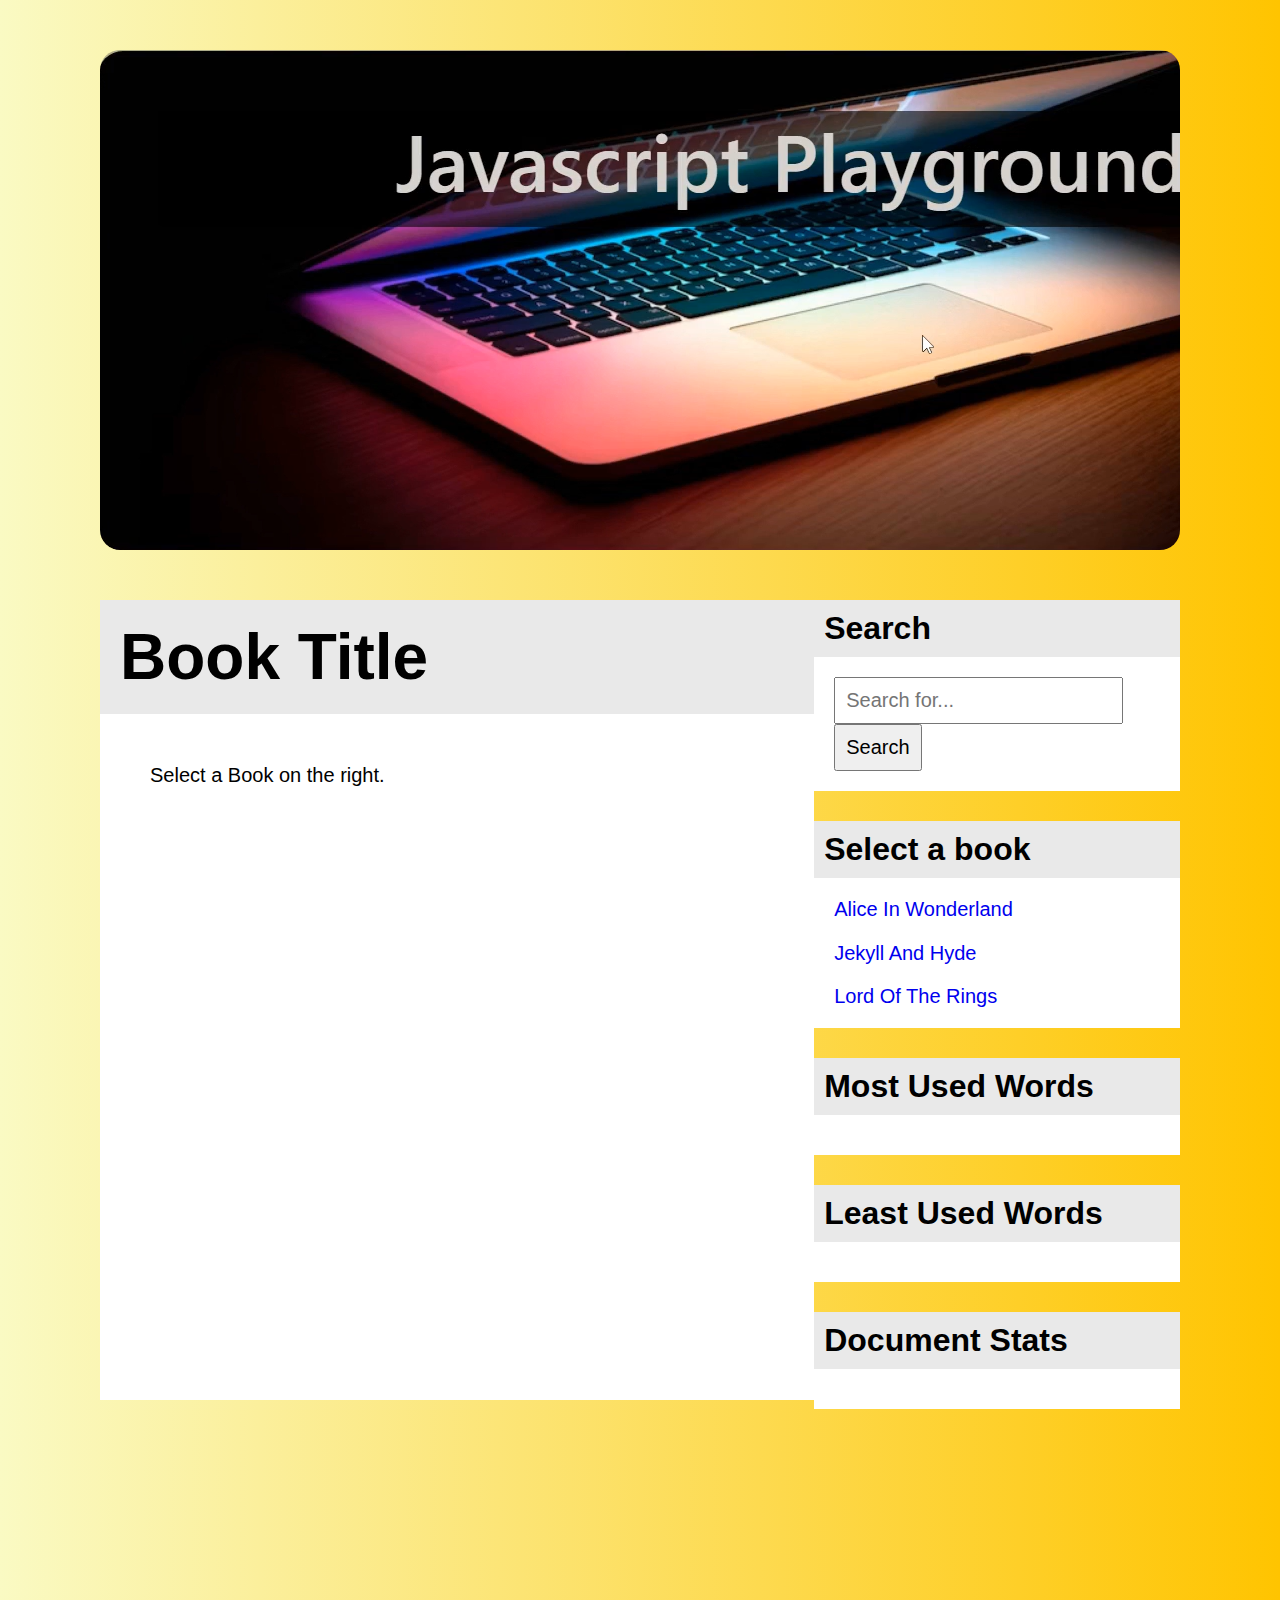
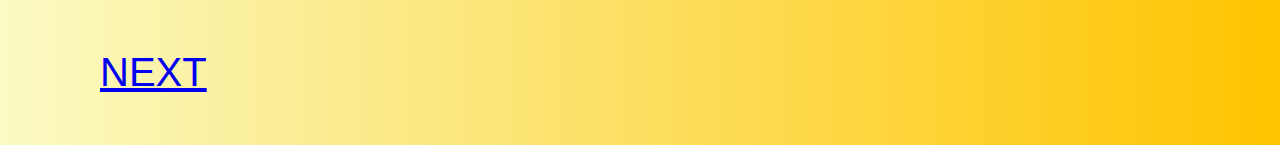
<file: index.html>
<!DOCTYPE html>
<html lang="en">
<head>
    <meta charset="UTF-8">
    <meta http-equiv="X-UA-Compatible" content="IE=edge">
    <meta name="viewport" content="width=device-width, initial-scale=1.0">
    <title>JavaScript PlayGround</title>
    <link rel="stylesheet" href="./style.css">
</head>
<body>
    <header>
    </header>
    <main>
        <article>
            <h1 class="head h" id="bhead">Book Title</h1>
            <div class="bo b" id="btext">
                Select a Book on the right.
            </div>
        </article>
        <aside>
            <section class="search">
                <h1 class="head">Search</h1>
                <div class="bo">
                    <input type="text" placeholder="Search for...">
                    <button> Search</button>
                </div>
            </section>
            <section class="search">
                <h1 class="head">Select a book</h1>
                <div class="bo books">
                    <a href="./books/AliceInWonderland.txt" id="alice">Alice In Wonderland</a>
                    <a href="./books/JekyllAndHyde.txt" id="hyde">Jekyll And Hyde</a>
                    <a href="./books/LOTR.txt" id="lord">Lord Of The Rings</a>
                </div>
            </section>
            <section class="search">
                <h1 class="head" >Most Used Words</h1>
                <div class="bo" id="m">
                    
                </div>
            </section>
            <section class="search">
                <h1 class="head">Least Used Words</h1>
                <div class="bo" id="l">
                    
                </div>
            </section>
            <section class="search">
                <h1 class="head">Document Stats</h1>
                <div class="bo" id="stats">
                    
                </div>
            </section>
            
        </aside>
    </main>
    <!-- <script src="./node_modules/" type="module"></script> -->
    <!-- <script src="bundle.js"></script> -->

    <a href="https://kushagra0207.github.io/Web_2_file/" id="game">NEXT</a>
    <script src="./script.js" type="module"></script>
</body>
</html>
</file>
<file: style.css>
body{
    background-image: linear-gradient(to right,rgb(250, 250, 195),rgb(255, 196, 0));
    padding: 50px 100px;
}
*{
    padding: 0;
    margin: 0;
    box-sizing: border-box;
    font-family: Arial, Helvetica, sans-serif;
}
/* check for div and span tag seperately*/



header{
    height: 500px;
    display: flex;
    justify-content: center;
    align-items: center;
    background-image: url(./images/ban.png);
    border-radius: 20px;
}/* check for div and span tag seperately*/
main{
    padding: 50px 0px;
    display: flex;
    justify-content: space-between;
    align-items: flex-start;
}
article{
    background-color: white;
    width: 820px;
    height: 800px;
    overflow: auto;

/* check for div and span tag seperately*/
}
aside{
    width: 420px;
    height: 1000px;
}
section{
    background-color: white;
    margin-bottom: 30px;
}
.head{
    padding: 10px;
    background-color: rgba(220, 220, 220, 0.623);
}
.bo{
    padding: 20px;
}

/* check for div and span tag seperately*/
input[type="text"]{
    padding: 10px;
    font-size: 20px;
}
button{
    padding: 10px;
    font-size: 20px;
}
.books{
    height: 150px;
    font-size: 20px;
    display: flex;
    justify-content: space-between;
    align-items: flex-start;
    flex-direction: column;
}
article{
    font-size: 32px;
}

.b{
    padding: 50px;
    font-size: 20px;
}
.h{
    padding: 20px;
    
}
a{/* check for div and span tag seperately*/
    text-decoration: none;
}
#game{
    font-size: 40px;
    text-decoration: underline;
}
</file>
